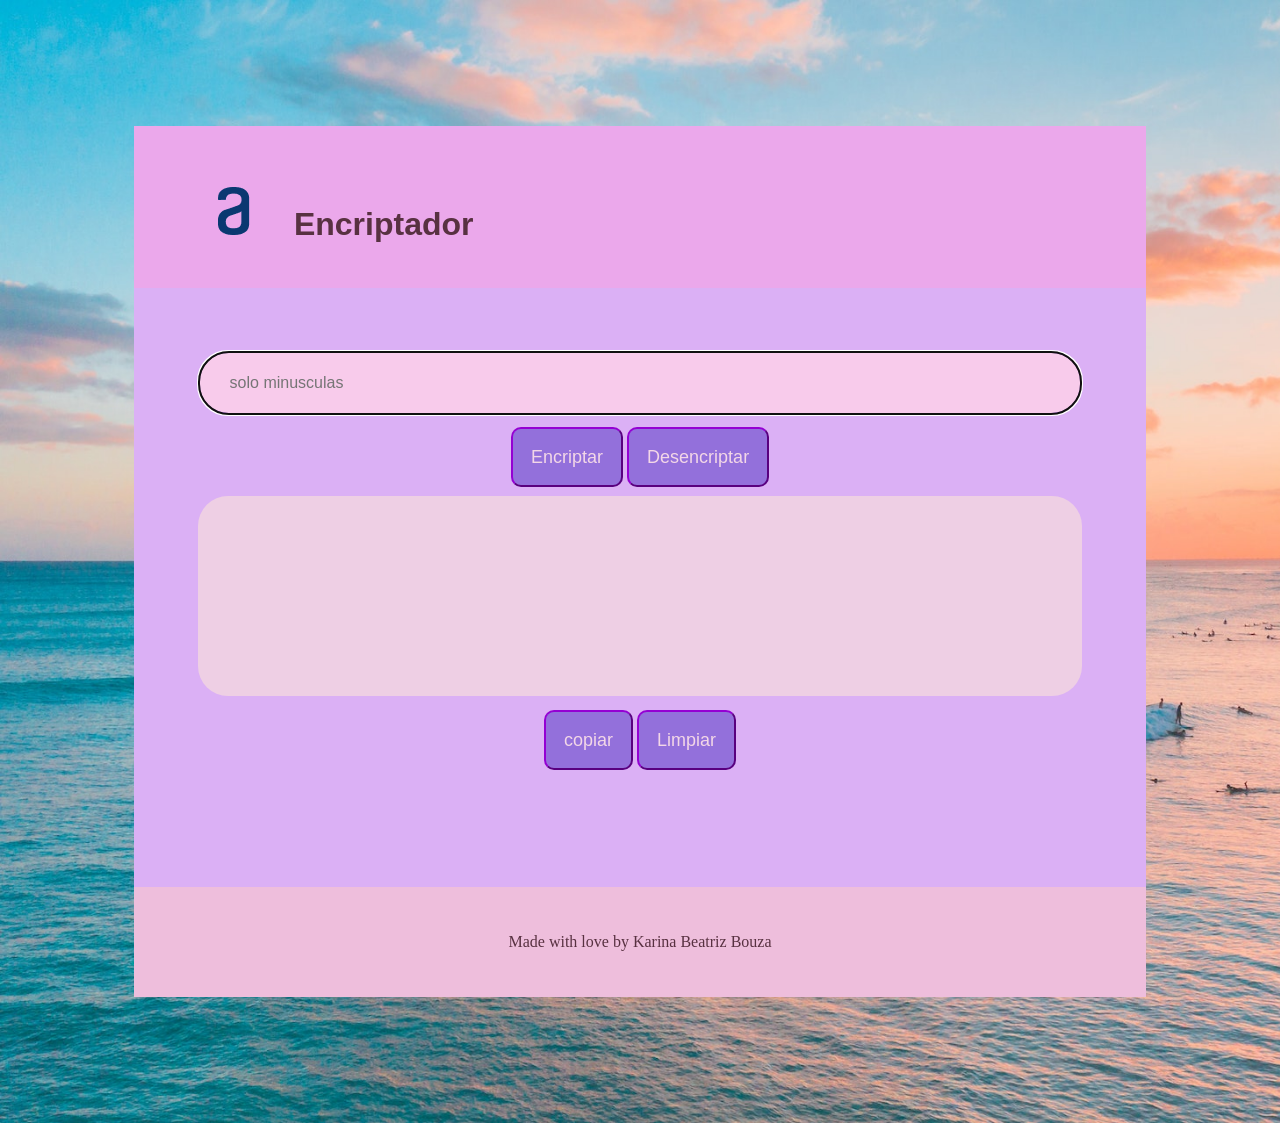
<file: index.html>
<!DOCTYPE html>
<html lang="es">
  <head>
    <meta charset="UTF-8" />
    <meta name="viewport" content="width=device-width, initial-scale=1.0" />
    <title>Document</title>
    <link rel="stylesheet" href="css/challenge1.css" />
  </head>
  <body>
    <header class="titulo">
      <div class="line">
          
          <h1><img src="img/Logo.png" alt="Alura">Encriptador</h1>
      </div>
    </header>
    <main>
      <div class="entrada">
        <div class="textos">
        <input
          id="mensaje"
          type="text"
          autofocus
          pattern="^[a-za-z-ñ\s]+$"
          placeholder="solo minusculas"/>
          <div>
            <button id="encriptar">Encriptar</button>
            <button id="desencriptar">Desencriptar</button>
          </div>
        <div id="encriptado">
        </div>
        <div id="advertencia"></div>
        <div>
          <button id="copiado">copiar</button>
          <button id="limpiar">Limpiar</button> 
        </div>

      </div>  
      </div>
    </main>
    <footer>
      
      <div class="copyright">
        <p>Made with love by Karina Beatriz Bouza</p>  
      </div>
    </footer>
  </body>
  <script src="script/javascript.js"></script>

</html>
</file>
<file: css/challenge1.css>
body{
    background-color:mediumpurple;
    background-image: url("../img/pexels-jess-loiterton-4784378.jpg");
    background-size: cover;
    
}
header{
    margin-top: 10%;
}
button{
    color:rgb(0, 0, 0);
    background-color:mediumpurple;
    margin-block:1%;
    padding:1%;
    padding:2%;
    border-radius: 10px;
    border-color:darkviolet;
    font-size: large;
    color:rgb(243, 215, 231);
}
button:hover{
    border-color: darksalmon;
    box-shadow: 0px 0px 20px #f8b117;
    background-color: #f7c081;
    color:purple;
} 
button:active{
    background-color: rgb(241, 210, 192);
} 
.titulo{
    color:rgb(88, 49, 65);
    font-family:'Gill Sans', 'Gill Sans MT', Calibri, 'Trebuchet MS', sans-serif;
    margin-inline: 10%;
    padding: 30px;
    background-color:rgb(235, 168, 235);
}
.line{
    text-align: justify;
}

.line h1{
    margin-bottom:5px;
    padding:1%;
}

.entrada {
    text-align:center;
    box-sizing: inline;
    background-color: rgb(219, 176, 245);
    margin-inline:10%;
    padding:5%;

}
.textos{
    box-sizing: block;
    margin-bottom:5%;
    font-size: larger;
}

.copyright{
    flex:auto;
    text-align: center;
    background-color:rgb(238, 190, 220);
    color:rgb(88, 49, 65);
    margin-inline:10%;
    padding: 30px;
    margin-bottom: 10%;
    
}

#mensaje{
    box-sizing: border-box;
    width:100%;
    height: 50px;;
    background-color: rgb(248, 203, 235);
    border-radius: 30px;
    border-color:rgb(182, 112, 247);
    padding:30px;
    font-size: medium;
    margin-bottom:3px;
}
#mensaje:hover{
    border-color: burlywood;
    box-shadow: 0px 0px 20px #f8b117;
    background-color: #f7c081;
}
#mensaje:active{
    border-color: rgb(189, 151, 80);
}

#encriptado{
    display: inline-flex;
    box-sizing: border-box;
    width:100%;
    min-height: 200px;
    background-color: rgb(238, 207, 228);
    border-radius: 30px;
    padding:30px;
    font-size: larger;
    word-break:break-all;
}
#advertencia{
    font-size: larger;
    color: #4f05d8;
    font-weight: bold;
}
</file>
